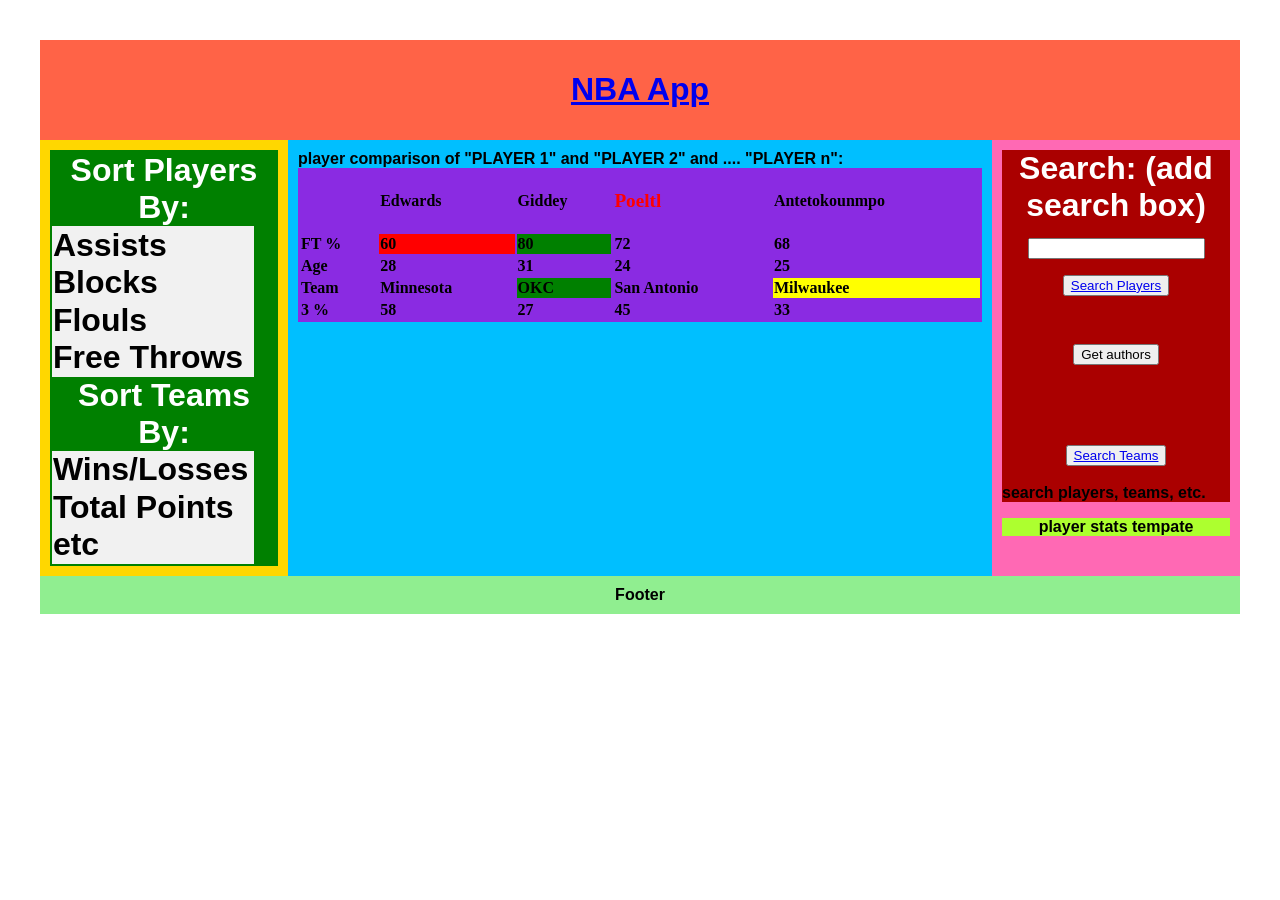
<file: nba_webapp/mockups/index.html>
<!DOCTYPE html>
<html lang="en">

<head>
    <meta charset="UTF-8">
    <title>NBA App</title>
    <link rel="stylesheet" href="mockup1.css" type="text/css" />

    <style>
        #wrapID {
            font-family: Arial, Helvetica, sans-serif;
        }
    </style>

</head>

<body>

    <div class="wrapper" id = "wrapID">
        <header class="header">
            <h1 class="headertest"><a href="mockup1.html">NBA App</a></h1>
        </header>
        <article class="main">
            player comparison of "PLAYER 1" and "PLAYER 2" and .... "PLAYER n":
            <style>
                .winner {
                    background-color: green;
                }

                .loser {
                    background-color: red;
                }

                .tie {
                    background-color: yellow;
                }

                .fillplease {
                    background-color: blueviolet;
                    width: 100%;
                    font-family: cursive;
                }
            </style>
            <table class="fillplease">

                <tr>
                    <td>&nbsp;</td>
                    <td class="fontchange">Edwards</td>
                    <td>Giddey</td>
                    <td> <p class = "important"> Poeltl </p> </td>
                    <td>Antetokounmpo</td>
                </tr>
                <tr>
                    <td class="data">FT %</td>
                    <td class="loser">60</td>
                    <td class = "winner">80</td>
                    <td>72</td>
                    <td>68</td>
                </tr>
                <tr>
                    <td>Age</td>
                    <td>28</td>
                    <td>31</td>
                    <td>24</td>
                    <td>25</td>
                </tr>
                <tr>
                    <td>Team</td>
                    <td >Minnesota</td>
                    <td class="winner">OKC</td>
                    <td>San Antonio</td>
                    <td class="tie">Milwaukee</td>
                </tr>
                <tr>
                    <td>3 %</td>
                    <td>58</td>
                    <td>27</td>
                    <td>45</td>
                    <td>33</td>
                </tr>
            </table>
        </article>
        <aside class="aside aside-1">
            <div id="sidebar" class="bigtext">
                Sort Players By:
                <ul class="vertical-navbar">
                    <li><a href="mockup5.html">Assists</a></li>
                    <li><a href="mockup5.html">Blocks</a></li>
                    <li><a href="mockup5.html">Flouls</a></li>
                    <li><a href="mockup5.html">Free Throws</a></li>
                </ul>
                Sort Teams By:
                <ul class="vertical-navbar">
                    <li><a href="mockup6.html">Wins/Losses</a></li>
                    <li><a href="mockup6.html">Total Points</a></li>
                    <li><a href="mockup6.html">etc</a></li>
                </ul>
            </div>
        </aside>
        <aside class="aside aside-2">
            <div id="sbc" class="bigtext">Search: (add search box)<br>
                <input type="search" id="site-search" name="q">

                <button><a href="player_list.html">Search Players</a></button>
                <p><button id="authors_button">Get authors</button></p>

                <p><table id="results_table"></table></p>
            
                <button><a href="mockup6.html">Search Teams</a></button>
                <p class="notetext">search players, teams, etc.</p>
            </div>
            <div id="player_stats">
                player stats tempate
            </div>
        </aside>
        <footer class="footer">Footer</footer>
    </div>

</body>

</html>
</file>
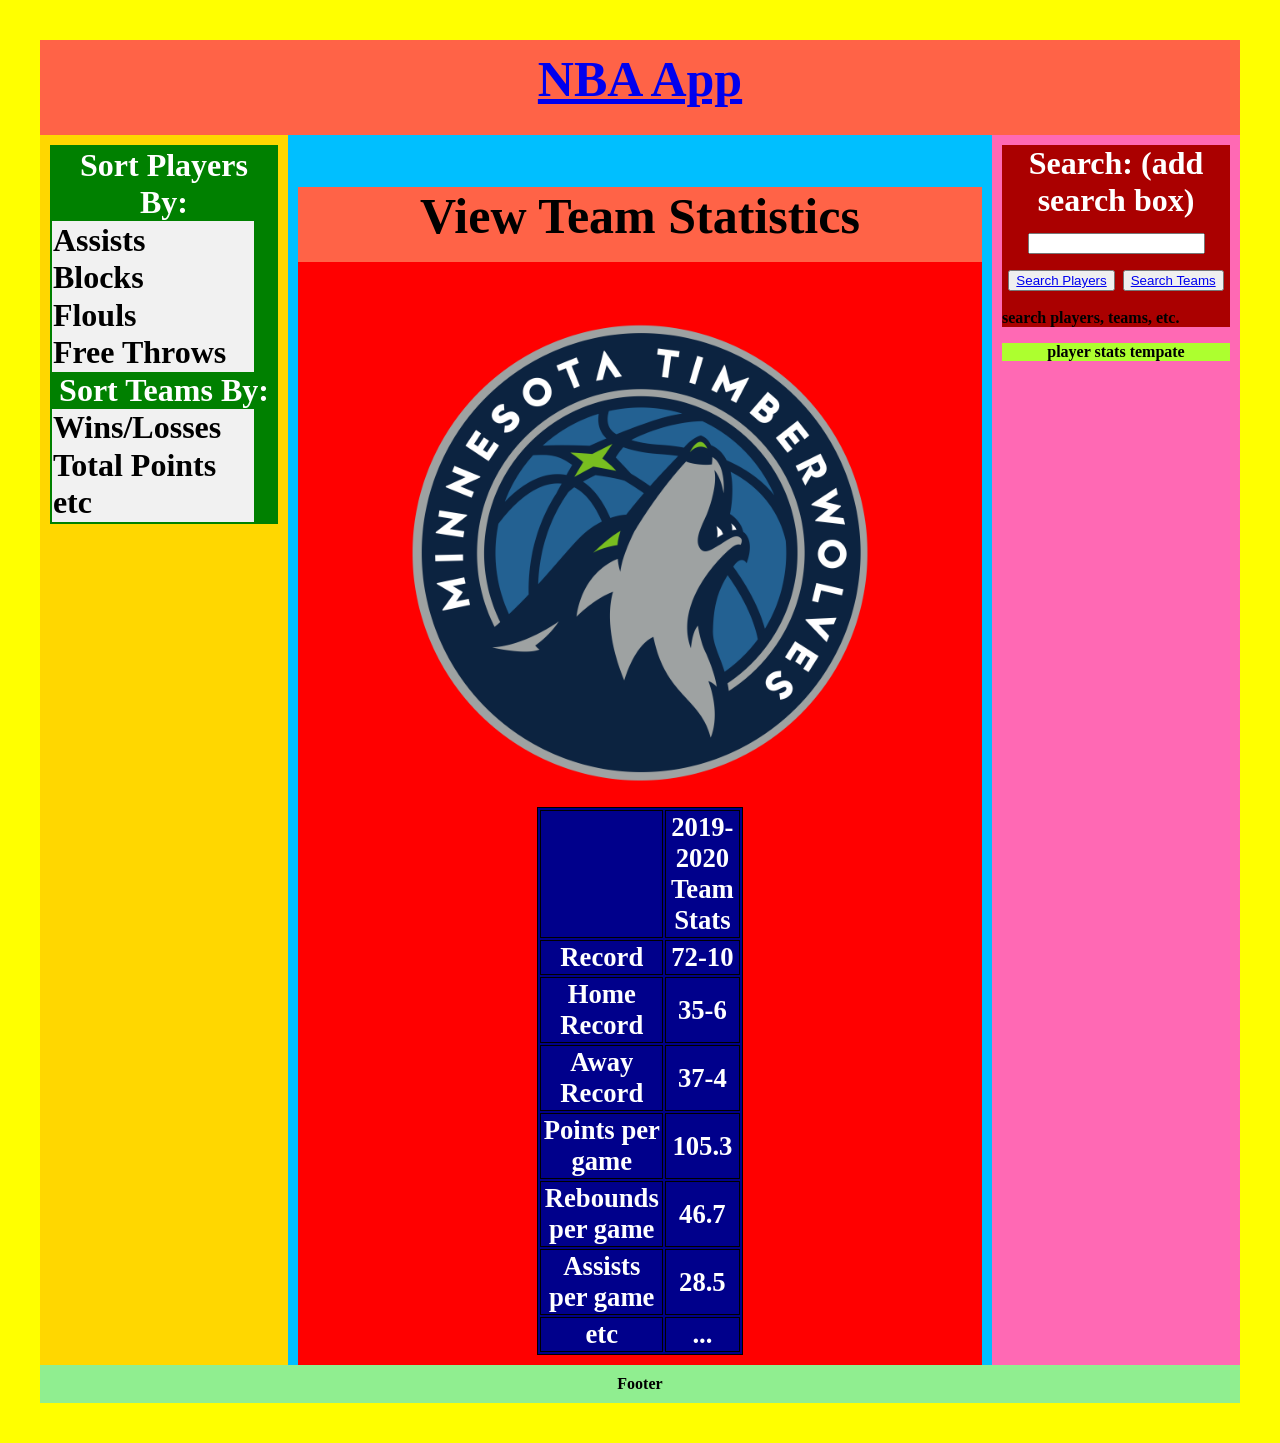
<file: nba_webapp/mockups/mockup2.html>
<!DOCTYPE html>
<html lang="en">

<head>
    <meta charset="UTF-8">
    <title>Compare Team Statistics</title>
    <link rel="stylesheet" href="mockup2.css" type="text/css" />
    <link rel="stylesheet" href="mockup1.css" type="text/css" />
    <script type="text/javascript" src="mockup2.js"></script>
</head>

<body>
    <div class="wrapper" id = "wrapID">
        <header class="header">
            <a href="mockup1.html">NBA App</a>
        </header>
        <article class="main">

            <div id="teams">
                <h1 class="header">View Team Statistics
                </h1>
                <center>
                    <img class="Logo" src="timberwolves.png" alt="Timberwolves Logo" />
                </center>
                <center>
                    <div id="team1">
                        <table>
                            <tr>
                                <th></th>
                                <th>2019-2020 Team Stats</th>
                            </tr>
                            <tr>
                                <td>Record</td>
                                <td>72-10</td>
                            </tr>
                            <tr>
                                <td>Home Record</td>
                                <td>35-6</td>
                            </tr>
                            <tr>
                                <td>Away Record</td>
                                <td>37-4</td>
                            </tr>
                            <tr>
                                <td>Points per game</td>
                                <td>105.3</td>
                            </tr>
                            <tr>
                                <td>Rebounds per game</td>
                                <td>46.7</td>
                            </tr>
                            <tr>
                                <td>Assists per game</td>
                                <td>28.5</td>
                            </tr>
                            <tr>
                                <td>etc</td>
                                <td>...</td>
                            </tr>
                        </table>
                    </div>
                </center>

            </div>


        </article>
        <aside class="aside aside-1">
            <div id="sidebar" class="bigtext">
                Sort Players By:
                <ul class="vertical-navbar">
                    <li><a href="mockup5.html">Assists</a></li>
                    <li><a href="mockup5.html">Blocks</a></li>
                    <li><a href="mockup5.html">Flouls</a></li>
                    <li><a href="mockup5.html">Free Throws</a></li>
                </ul>
                Sort Teams By:
                <ul class="vertical-navbar">
                    <li><a href="mockup6.html">Wins/Losses</a></li>
                    <li><a href="mockup6.html">Total Points</a></li>
                    <li><a href="mockup6.html">etc</a></li>
                </ul>
            </div>
        </aside>
        <aside class="aside aside-2">
            <div id="sbc" class="bigtext">Search: (add search box)<br>
                <input type="search" id="site-search" name="q">

                <button><a href="mockup5.html">Search Players</a></button>
                <button><a href="mockup6.html">Search Teams</a></button>
                <p class="notetext">search players, teams, etc.</p>
            </div>
            <div id="player_stats">
                player stats tempate
            </div>
        </aside>
        <footer class="footer">Footer</footer>
    </div>

</body>


</html>
</file>
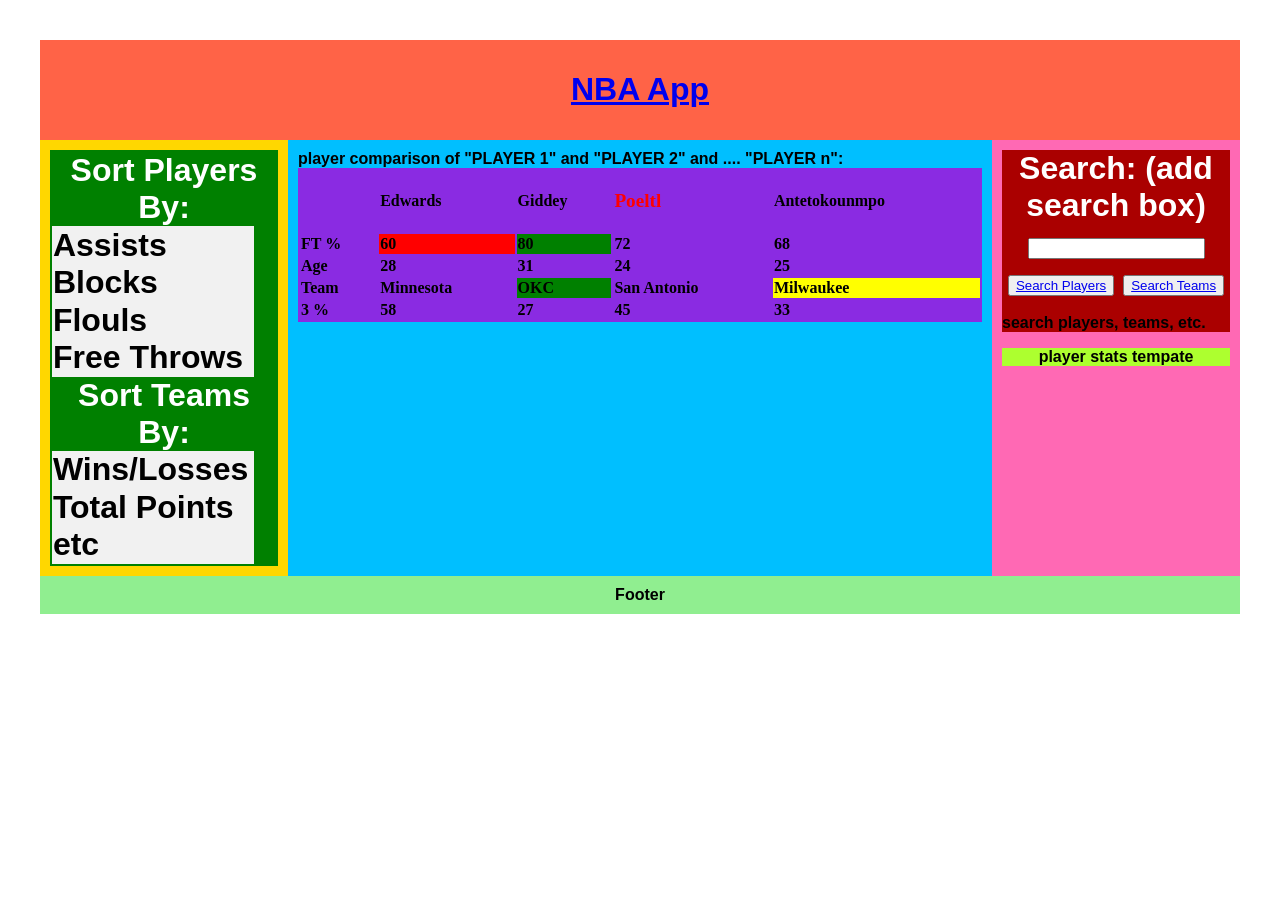
<file: nba_webapp/mockups/mockup3.html>
<!DOCTYPE html>
<html lang="en">

<head>
    <meta charset="UTF-8">
    <title>NBA App</title>
    <link rel="stylesheet" href="mockup1.css" type="text/css" />

    <style>
        #wrapID {
            font-family: Arial, Helvetica, sans-serif;
        }
    </style>

</head>

<body>

    <div class="wrapper" id = "wrapID">
        <header class="header">
            <h1 class="headertest"><a href="mockup1.html">NBA App</a></h1>
        </header>
        <article class="main">
            player comparison of "PLAYER 1" and "PLAYER 2" and .... "PLAYER n":
            <style>
                .winner {
                    background-color: green;
                }

                .loser {
                    background-color: red;
                }

                .tie {
                    background-color: yellow;
                }

                .fillplease {
                    background-color: blueviolet;
                    width: 100%;
                    font-family: cursive;
                }
            </style>
            <table class="fillplease">

                <tr>
                    <td>&nbsp;</td>
                    <td class="fontchange">Edwards</td>
                    <td>Giddey</td>
                    <td> <p class = "important"> Poeltl </p> </td>
                    <td>Antetokounmpo</td>
                </tr>
                <tr>
                    <td class="data">FT %</td>
                    <td class="loser">60</td>
                    <td class = "winner">80</td>
                    <td>72</td>
                    <td>68</td>
                </tr>
                <tr>
                    <td>Age</td>
                    <td>28</td>
                    <td>31</td>
                    <td>24</td>
                    <td>25</td>
                </tr>
                <tr>
                    <td>Team</td>
                    <td >Minnesota</td>
                    <td class="winner">OKC</td>
                    <td>San Antonio</td>
                    <td class="tie">Milwaukee</td>
                </tr>
                <tr>
                    <td>3 %</td>
                    <td>58</td>
                    <td>27</td>
                    <td>45</td>
                    <td>33</td>
                </tr>
            </table>
        </article>
        <aside class="aside aside-1">
            <div id="sidebar" class="bigtext">
                Sort Players By:
                <ul class="vertical-navbar">
                    <li><a href="mockup5.html">Assists</a></li>
                    <li><a href="mockup5.html">Blocks</a></li>
                    <li><a href="mockup5.html">Flouls</a></li>
                    <li><a href="mockup5.html">Free Throws</a></li>
                </ul>
                Sort Teams By:
                <ul class="vertical-navbar">
                    <li><a href="mockup6.html">Wins/Losses</a></li>
                    <li><a href="mockup6.html">Total Points</a></li>
                    <li><a href="mockup6.html">etc</a></li>
                </ul>
            </div>
        </aside>
        <aside class="aside aside-2">
            <div id="sbc" class="bigtext">Search: (add search box)<br>
                <input type="search" id="site-search" name="q">

                <button><a href="player_list.html">Search Players</a></button>
                <button><a href="mockup6.html">Search Teams</a></button>
                <p class="notetext">search players, teams, etc.</p>
            </div>
            <div id="player_stats">
                player stats tempate
            </div>
        </aside>
        <footer class="footer">Footer</footer>
    </div>

</body>

</html>
</file>
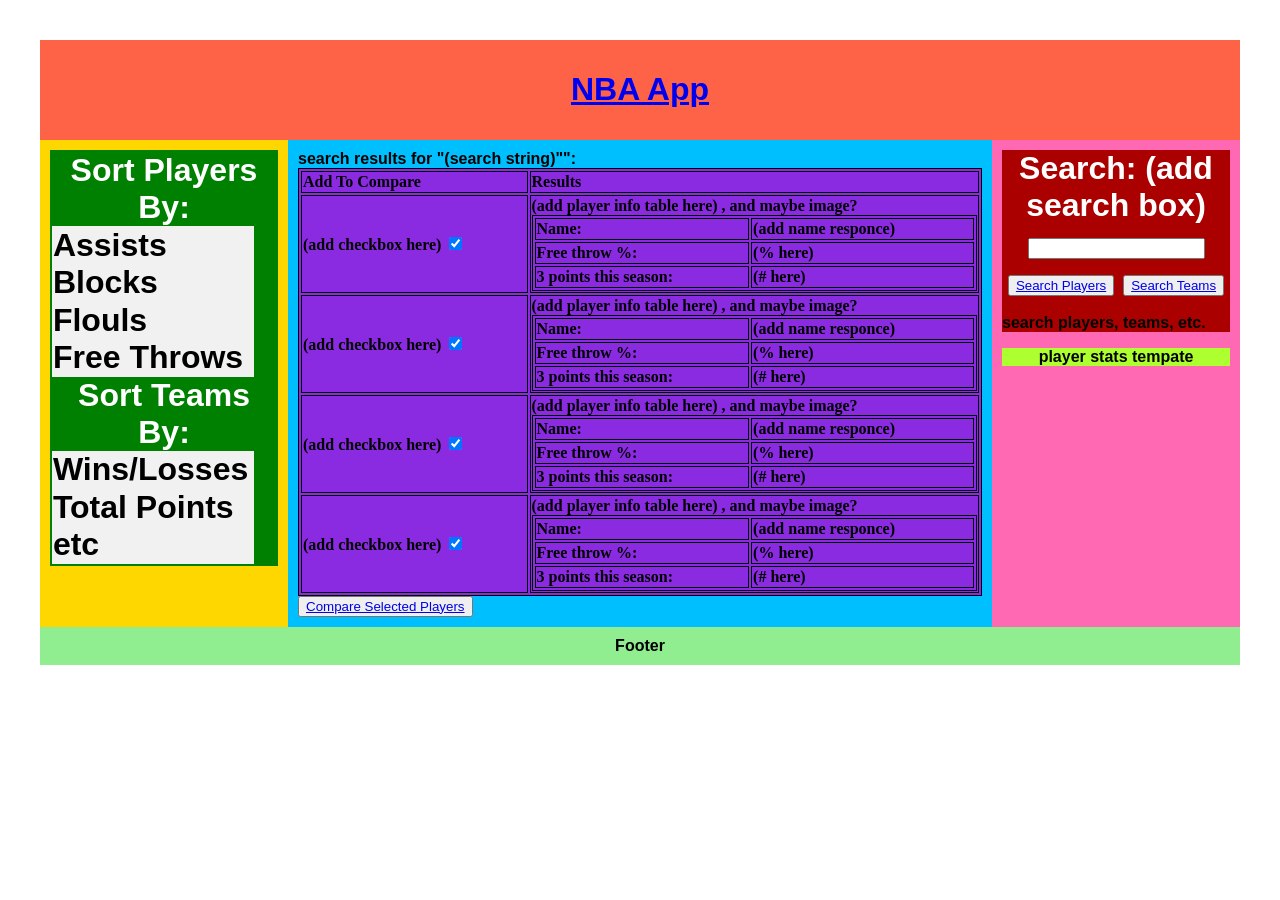
<file: nba_webapp/mockups/mockup5.html>
<!DOCTYPE html>
<html lang="en">

<head>
    <meta charset="UTF-8">
    <title>NBA App</title>
    <link rel="stylesheet" href="mockup1.css" type="text/css" />

    <style>
        #wrapID {
            font-family: Arial, Helvetica, sans-serif;
        }

        table,
        th,
        td {
            border: 1px solid black;
        }
    </style>

</head>

<body>

    <div class="wrapper" id="wrapID">
        <header class="header">
            <h1 class="headertest"><a href="mockup1.html">NBA App</a></h1>
        </header>
        <article class="main">
            search results for "(search string)"":
            <style>
                .winner {
                    background-color: green;
                }

                .loser {
                    background-color: red;
                }

                .tie {
                    background-color: yellow;
                }

                .fillplease {
                    background-color: blueviolet;
                    width: 100%;
                    font-family: cursive;
                    table-layout: auto;
                    border: 1px solid black;
                }

                .playertablecontainercell {
                    width: 80%;
                }
            </style>
            <table class="fillplease">
                <tr>
                    <td>
                        Add To Compare
                    </td>
                    <td>
                        Results
                    </td>
                </tr>
                <tr>
                    <td>(add checkbox here) <input type="checkbox" id="scales" name="scales" checked></td>
                    <td id="playertablecontainercell">(add player info table here) , and maybe image?
                        <table class="fillplease">
                            <tr>
                                <td>Name:
                                </td>
                                <td>(add name responce)</td>
                            </tr>
                            <tr>
                                <td>Free throw %:</td>
                                <td>(% here)</td>
                            </tr>
                            <tr>
                                <td>3 points this season:</td>
                                <td>(# here)</td>
                            </tr>

                        </table>



                    </td>
                </tr>
                <tr>
                    <td>(add checkbox here) <input type="checkbox" id="scales" name="scales" checked></td>
                    <td id="playertablecontainercell">(add player info table here) , and maybe image?
                        <table class="fillplease">
                            <tr>
                                <td>Name:
                                </td>
                                <td>(add name responce)</td>
                            </tr>
                            <tr>
                                <td>Free throw %:</td>
                                <td>(% here)</td>
                            </tr>
                            <tr>
                                <td>3 points this season:</td>
                                <td>(# here)</td>
                            </tr>

                        </table>



                    </td>
                </tr>
                <tr>
                    <td>(add checkbox here) <input type="checkbox" id="scales" name="scales" checked></td>
                    <td id="playertablecontainercell">(add player info table here) , and maybe image?
                        <table class="fillplease">
                            <tr>
                                <td>Name:
                                </td>
                                <td>(add name responce)</td>
                            </tr>
                            <tr>
                                <td>Free throw %:</td>
                                <td>(% here)</td>
                            </tr>
                            <tr>
                                <td>3 points this season:</td>
                                <td>(# here)</td>
                            </tr>

                        </table>



                    </td>
                </tr>
                <tr>
                    <td>(add checkbox here) <input type="checkbox" id="scales" name="scales" checked></td>
                    <td id="playertablecontainercell">(add player info table here) , and maybe image?
                        <table class="fillplease">
                            <tr>
                                <td>Name:
                                </td>
                                <td>(add name responce)</td>
                            </tr>
                            <tr>
                                <td>Free throw %:</td>
                                <td>(% here)</td>
                            </tr>
                            <tr>
                                <td>3 points this season:</td>
                                <td>(# here)</td>
                            </tr>

                        </table>



                    </td>
                </tr>

            </table>
            <button><a href = "mockup3.html">Compare Selected Players</a></button>
        </article>
        <aside class="aside aside-1">
            <div id="sidebar" class="bigtext">
                Sort Players By:
                <ul class="vertical-navbar">
                    <li><a href="mockup5.html">Assists</a></li>
                    <li><a href="mockup5.html">Blocks</a></li>
                    <li><a href="mockup5.html">Flouls</a></li>
                    <li><a href="mockup5.html">Free Throws</a></li>
                </ul>
                Sort Teams By:
                <ul class="vertical-navbar">
                    <li><a href="mockup6.html">Wins/Losses</a></li>
                    <li><a href="mockup6.html">Total Points</a></li>
                    <li><a href="mockup6.html">etc</a></li>
                </ul>
            </div>
        </aside>
        <aside class="aside aside-2">
            <div id="sbc" class="bigtext">Search: (add search box)<br>
                <input type="search" id="site-search" name="q">

                <button><a href="mockup5.html">Search Players</a></button>
                <button><a href="mockup6.html">Search Teams</a></button>
                <p class="notetext">search players, teams, etc.</p>
            </div>
            <div id="player_stats">
                player stats tempate
            </div>
        </aside>
        <footer class="footer">Footer</footer>
    </div>

</body>

</html>
</file>
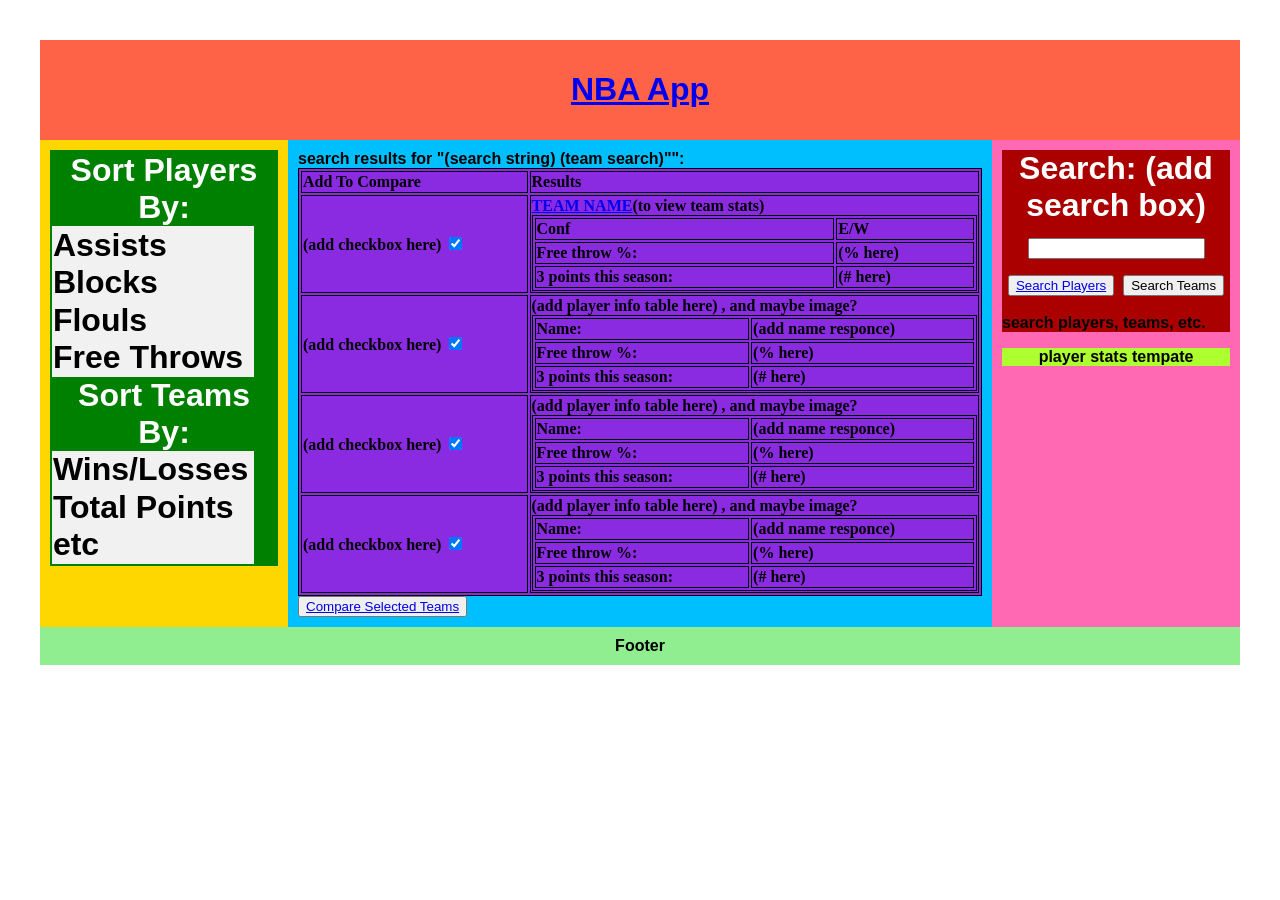
<file: nba_webapp/mockups/mockup6.html>
<!DOCTYPE html>
<html lang="en">

<head>
    <meta charset="UTF-8">
    <title>NBA App</title>
    <link rel="stylesheet" href="mockup1.css" type="text/css" />

    <style>
        #wrapID {
            font-family: Arial, Helvetica, sans-serif;
        }

        table,
        th,
        td {
            border: 1px solid black;
        }
    </style>

</head>

<body>

    <div class="wrapper" id="wrapID">
        <header class="header">
            <h1 class="headertest"><a href="mockup1.html">NBA App</a></h1>
        </header>
        <article class="main">
            search results for "(search string) (team search)"":
            <style>
                .winner {
                    background-color: green;
                }

                .loser {
                    background-color: red;
                }

                .tie {
                    background-color: yellow;
                }

                .fillplease {
                    background-color: blueviolet;
                    width: 100%;
                    font-family: cursive;
                    table-layout: auto;
                    border: 1px solid black;
                }

                .playertablecontainercell {
                    width: 80%;
                }
            </style>
            <table class="fillplease">
                <tr>
                    <td>
                        Add To Compare
                    </td>
                    <td>
                        Results
                    </td>
                </tr>
                <tr>
                    <td>(add checkbox here) <input type="checkbox" id="scales" name="scales" checked></td>
                    <td id="playertablecontainercell"><a href="mockup2.html">TEAM NAME</a>(to view team stats)
                        <table class="fillplease">
                            <tr>
                                <td>Conf
                                </td>
                                <td>E/W</td>
                            </tr>
                            <tr>
                                <td>Free throw %:</td>
                                <td>(% here)</td>
                            </tr>
                            <tr>
                                <td>3 points this season:</td>
                                <td>(# here)</td>
                            </tr>

                        </table>



                    </td>
                </tr>
                <tr>
                    <td>(add checkbox here) <input type="checkbox" id="scales" name="scales" checked></td>
                    <td id="playertablecontainercell">(add player info table here) , and maybe image?
                        <table class="fillplease">
                            <tr>
                                <td>Name:
                                </td>
                                <td>(add name responce)</td>
                            </tr>
                            <tr>
                                <td>Free throw %:</td>
                                <td>(% here)</td>
                            </tr>
                            <tr>
                                <td>3 points this season:</td>
                                <td>(# here)</td>
                            </tr>

                        </table>



                    </td>
                </tr>
                <tr>
                    <td>(add checkbox here) <input type="checkbox" id="scales" name="scales" checked></td>
                    <td id="playertablecontainercell">(add player info table here) , and maybe image?
                        <table class="fillplease">
                            <tr>
                                <td>Name:
                                </td>
                                <td>(add name responce)</td>
                            </tr>
                            <tr>
                                <td>Free throw %:</td>
                                <td>(% here)</td>
                            </tr>
                            <tr>
                                <td>3 points this season:</td>
                                <td>(# here)</td>
                            </tr>

                        </table>



                    </td>
                </tr>
                <tr>
                    <td>(add checkbox here) <input type="checkbox" id="scales" name="scales" checked></td>
                    <td id="playertablecontainercell">(add player info table here) , and maybe image?
                        <table class="fillplease">
                            <tr>
                                <td>Name:
                                </td>
                                <td>(add name responce)</td>
                            </tr>
                            <tr>
                                <td>Free throw %:</td>
                                <td>(% here)</td>
                            </tr>
                            <tr>
                                <td>3 points this season:</td>
                                <td>(# here)</td>
                            </tr>

                        </table>



                    </td>
                </tr>

            </table>
            <button><a href = "mockup4.html">Compare Selected Teams</a></button>
        </article>
        <aside class="aside aside-1">
            <div id="sidebar" class="bigtext">
                Sort Players By:
                <ul class="vertical-navbar">
                    <li><a href="mockup5.html">Assists</a></li>
                    <li><a href="mockup5.html">Blocks</a></li>
                    <li><a href="mockup5.html">Flouls</a></li>
                    <li><a href="mockup5.html">Free Throws</a></li>
                </ul>
                Sort Teams By:
                <ul class="vertical-navbar">
                    <li><a href="mockup6.html">Wins/Losses</a></li>
                    <li><a href="mockup6.html">Total Points</a></li>
                    <li><a href="mockup6.html">etc</a></li>
                </ul>
            </div>
        </aside>
        <aside class="aside aside-2">
            <div id="sbc" class="bigtext">Search: (add search box)<br>
                <input type="search" id="site-search" name="q">

                <button><a href="mockup5.html">Search Players</a></button>
                <button><a href="mockup6.html"></a>Search Teams</a></button>
                <p class="notetext">search players, teams, etc.</p>
            </div>
            <div id="player_stats">
                player stats tempate
            </div>
        </aside>
        <footer class="footer">Footer</footer>
    </div>

</body>

</html>
</file>
<file: nba_webapp/mockups/mockup1.css>
/*
    Dough Pham and Tom Pree
    Modified from Jeff's Repo
    mockup1.css
    2 November 2022

*/

/* Vertical navigation */
ul.vertical-navbar {
    list-style-type: none;
    margin: 0;
    padding: .2%;
    width: 90%;
    background-color: #f1f1f1;
}

ul.vertical-navbar li a {
    display: block;
    color: black;
    padding: .1%;
    text-decoration: none;
    text-align: left;
}

ul.vertical-navbar li a:hover {
    background-color: #555;
    color: white;
}
h1.headertest {
    text-align: center;
}

.important {
    color: red;
    font-size: 120%;
}

.bigcontainer {
    display: flex;
    flex-wrap: wrap;
    justify-content: flex-start;
    height: 100%;
    width: 100%;
    margin-top: 50px;
    margin-bottom: 50px;
}

.bigtext {
    font-size: 24pt;
    color: white;
    text-align: center;
}

.notetext {
    font-size: 12pt;
    color: black;
    text-align: left;
}

#sidebar {

    padding: 1%;
    background-color: green;
}

#game_img_container {
    padding:2%;
    background-color: #0000aa;
}
#desc {
    width: 40%;
    height: 50%;
    background-color: #9300aa;
}
#game_img {
    width: 95%;
    height: 95%;
}

#sbc {
    background-color: #aa0000;
}
#player_stats {
    background-color: greenyellow;
}
/* taken mostly from flexbox tutorial https://css-tricks.com/snippets/css/a-guide-to-flexbox */

.wrapper {
    display: flex;  
    flex-flow: row wrap;
    font-weight: bold;
    text-align: center; 
  }
  
  .wrapper > * {
    padding: 10px;
    flex: 1 100%;
  }
  
  .header {
    background: tomato;
  }
  
  .footer {
    background: lightgreen;
  }
  
  .main {
    text-align: left;
    background: deepskyblue;
  }
  
  .aside-1 {
    background: gold;
  }
  
  .aside-2 {
    background: hotpink;
  }
  
  @media all and (min-width: 600px) {
    .aside { flex: 1 0 0; }
  }
  
  @media all and (min-width: 800px) {
    .main    { flex: 3 0px; }
    .aside-1 { order: 1; } 
    .main    { order: 2; }
    .aside-2 { order: 3; }
    .footer  { order: 4; }
  }
  
  body {
    padding: 2em; 
  }

 
table.tableidtest {
  background-color: white;
  color: green;
}


#sidebar {

  padding: 1%;
  background-color: green;
}
</file>
<file: nba_webapp/mockups/mockup2.css>
body {
    background-color: yellow;
}

.Logo {
    width: 500px;
    height: 500px;
}

#colorbox {
    background-color: green;
    width: 30%;
    font-size: 30pt;
    color:white;
    float:right;
}

#wide {
    width: 20%;
}

table, td, th {
    border: 1px solid black;
    font-size: 20pt;
    background-color: darkblue;
    color: white;
    text-align: center;
}

.wrapper {
    display: flex;  
    flex-flow: row wrap;
    font-weight: bold;
    text-align: center; 
  }

.header {
    width: 100%;
    height: 75px;
    font-size: 50px;
    background-color: pink; 
    text-align: center;
}

.button {
    float:left;
}

#teams {
    height: 98%;
    width: 100%;
    background-color: red;
}

#team1 {
    width: 30%;
    height: 40%;
    font-size: 24pt;
    color: white;
    background-color: blue;
}

ul.navbar {
    list-style-type: none;
    margin: 0;
    padding: .2%;
    width: 90%;
    background-color: #f1f1f1;
}

ul.navbar li a {
    display: block;
    color: black;
    padding: .1%;
    text-decoration: none;
    text-align: left;
}

ul.navbar li a:hover {
    background-color: #555;
    color: white;
}

.floatRight{
    float:right;
    margin-left: 20px;
}
.floatLeft{
    float: left;
    margin-left: 20px;
}
</file>
